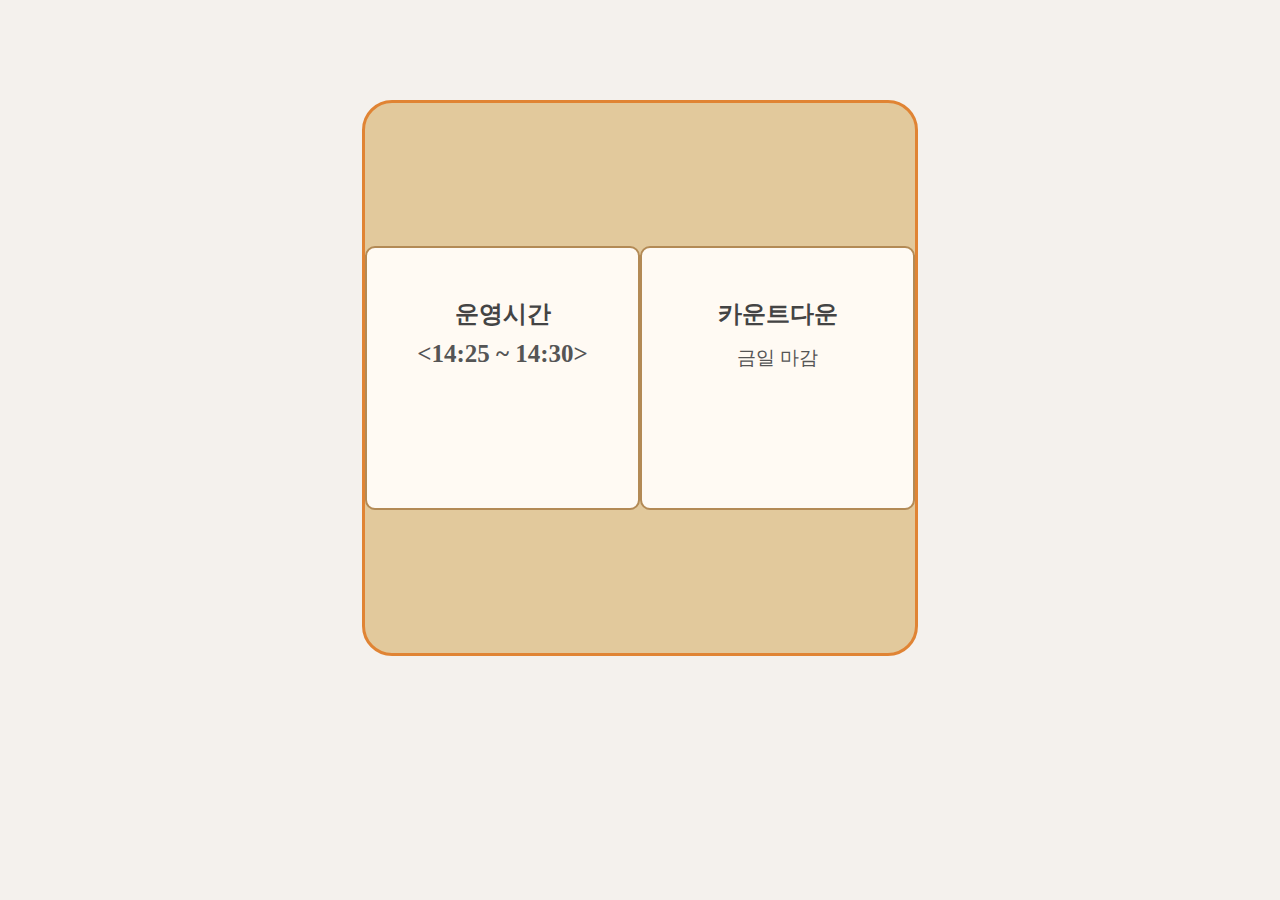
<file: countdown/countdown.html>
<!DOCTYPE html>
<html lang="ko">
  <head>
    <meta charset="UTF-8" />
    <meta name="viewport" content="width=device-width, initial-scale=1.0" />
    <title>카운트다운 페이지</title>
    <link rel="stylesheet" href="countdoun.css" />
  </head>
  <body>
    <article>
      <div class="container">
        <h2>운영시간</h2>
        <b>&lt;14:25 ~ 14:30&gt;</b>
      </div>
      <div class="container">
        <h2>카운트다운</h2>
        <p id="status"></p>
        <p id="countdown"></p>
      </div>
    </article>
    <script src="countdoun.js"></script>
  </body>
</html>
</file>
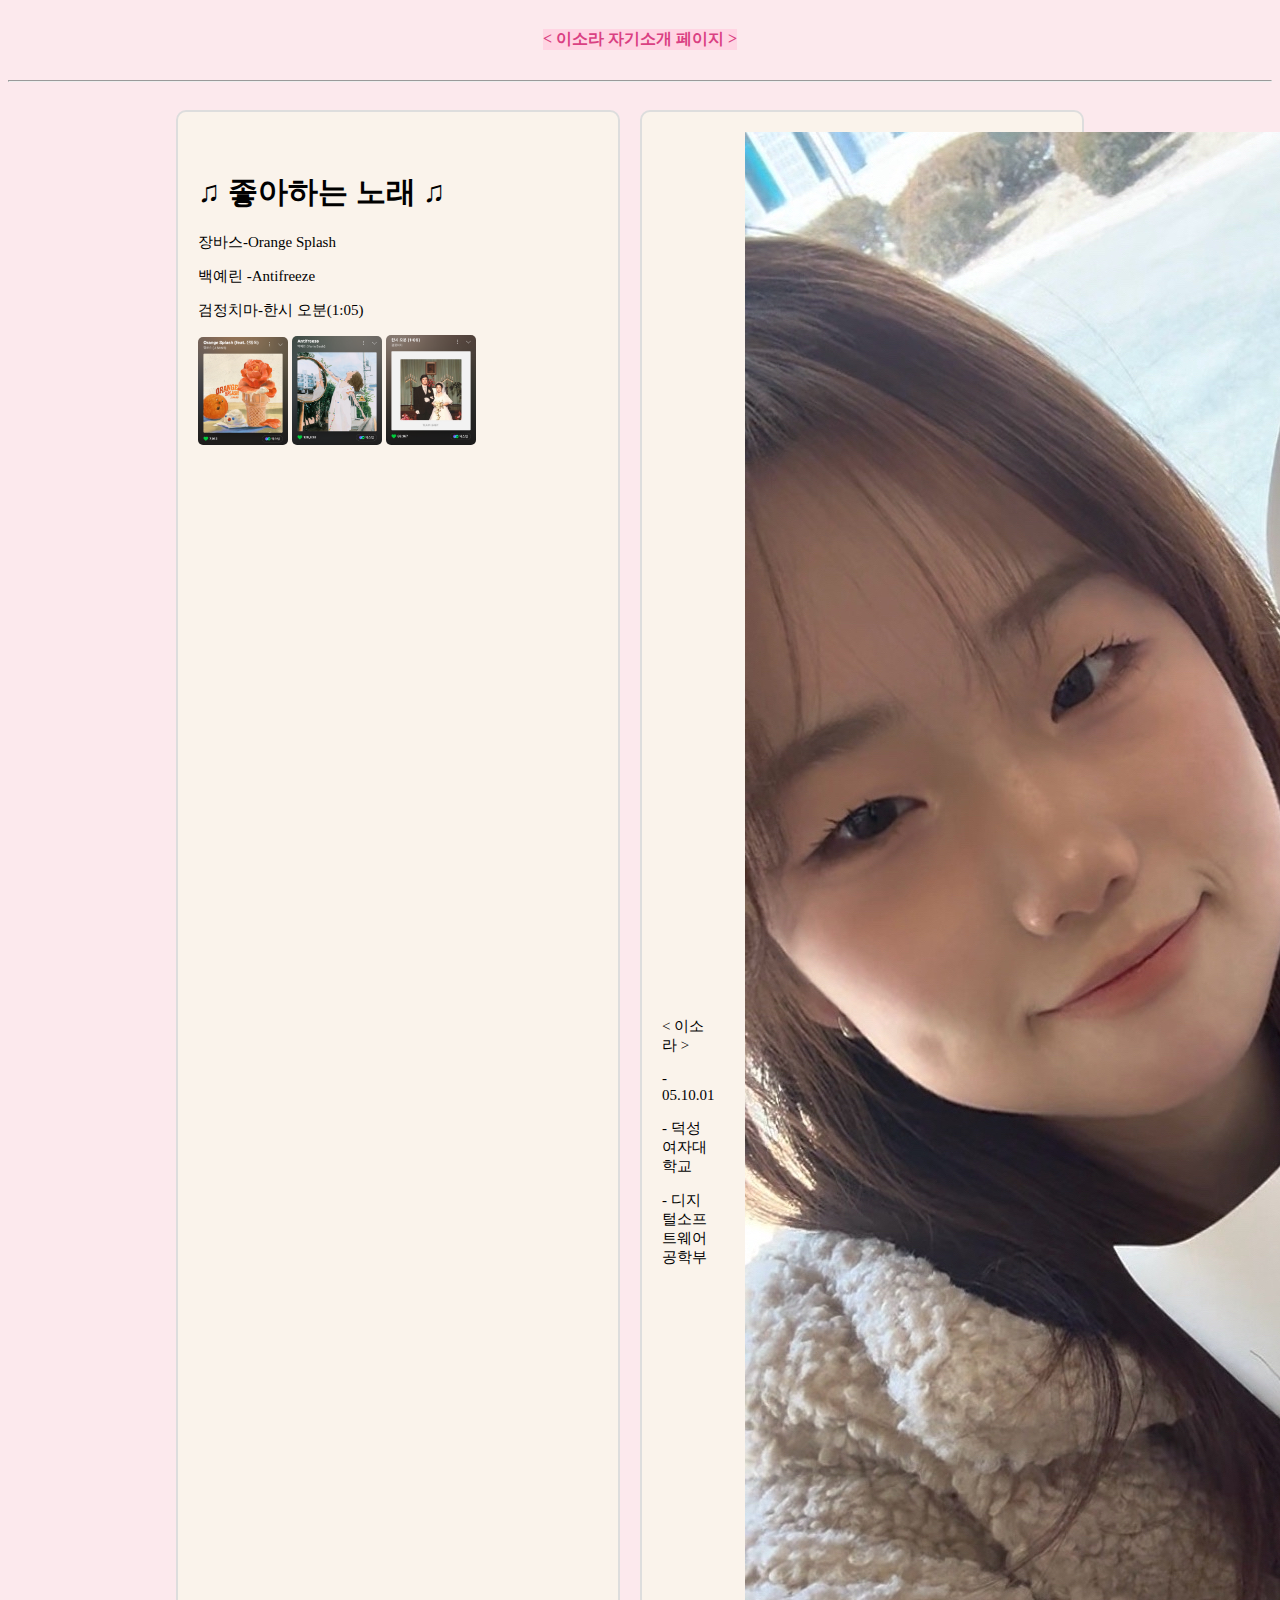
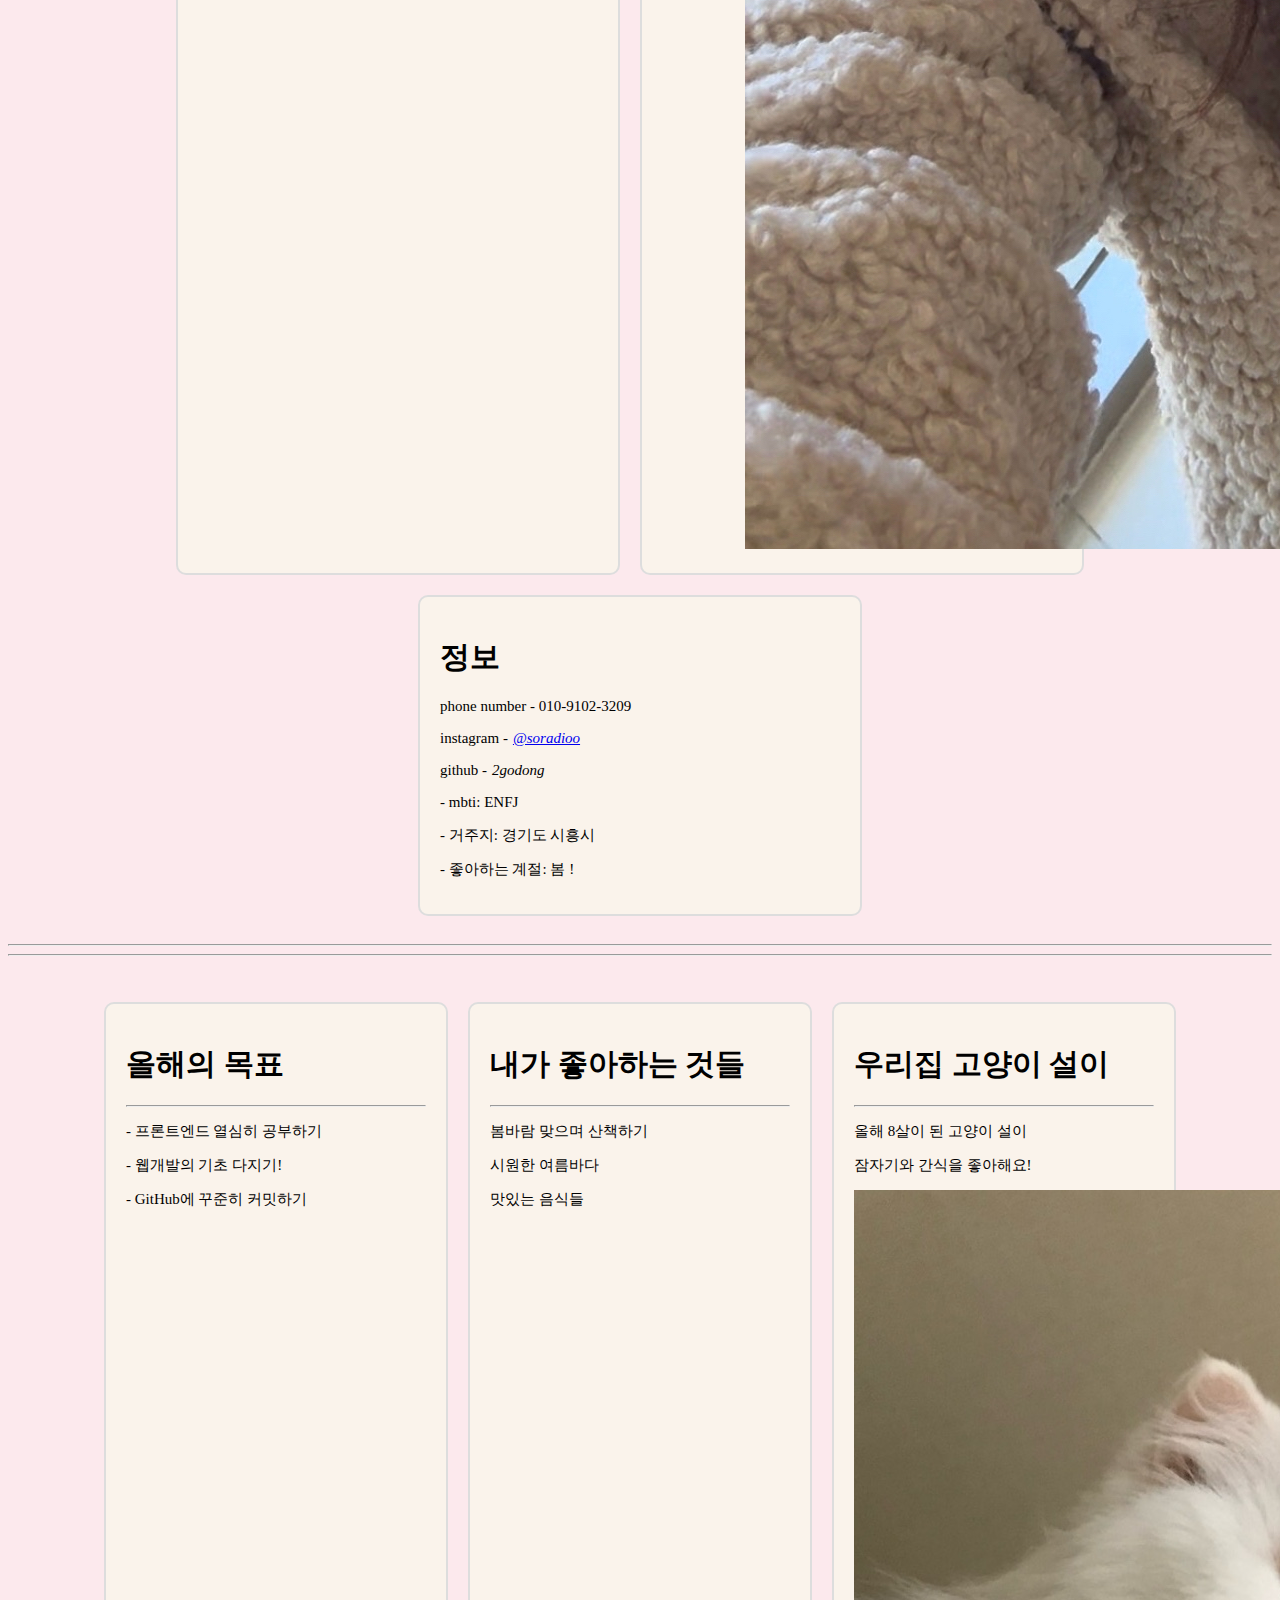
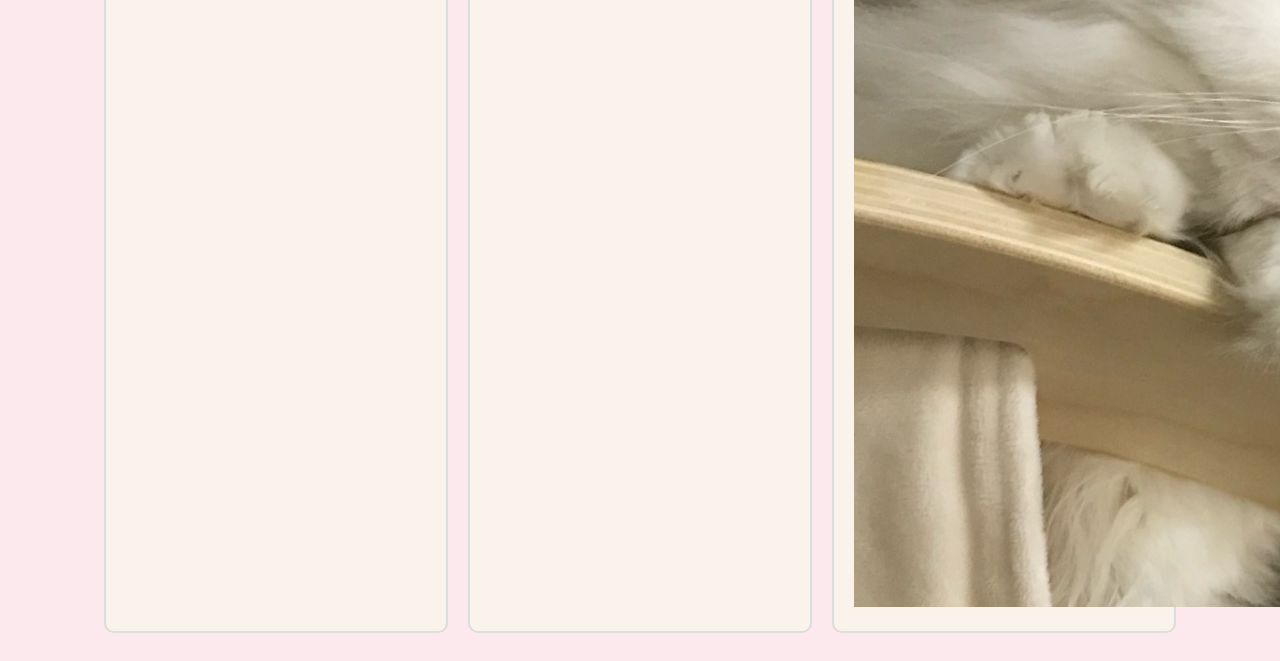
<file: session3/aboutMe.html>
<!DOCTYPE html>
<html lang="ko">
<head>
    <meta charset="UTF-8">
    <meta name="viewport" content="width=device-width, initial-scale=1.0">
    <link rel="stylesheet" href="./css/aboutMe.css">
    <title>Document</title>
</head>
<body class="body">
<header class="header"> <h4 class="hd"> &lt; 이소라 자기소개 페이지 &gt;</h4></header> <hr>

<div class="flex"> 
<div class="container1">
    <p class="m"> <h1> &#9835; 좋아하는 노래 &#9835; </h1> </p>
    <p>장바스-Orange Splash </p>
    <p>백예린 -Antifreeze </p>
    <p>검정치마-한시 오분(1:05)</p>
    <img class="mcimg" src="./img/mc1.jpg" alt="장바스 -Orange Splash">
    <img class="mcimg" src="./img/mc2.jpg" alt="백예린 -Antifreeze">
    <img class="mcimg" src="./img/mc3.jpg" alt="검정치마 -한시 오분(1:05)">
</div>

<div class="container">
<div class="pix"><p> &lt; 이소라 &gt;</p>
<p>- 05.10.01 </p>
<p>- 덕성여자대학교 </p>
<p>- 디지털소프트웨어공학부</p></div>
<div class="pix"><img class="myimg" src="./img/이소라_사진.jpg" alt="이소라 사진"> </div></div>


    <p>
    <aside class="container2">
    <h1>정보 </h1>
    <p class="list">phone number - 010-9102-3209</p>
    <p class="list">instagram - <i> <a href="https://www.instagram.com/soradioo?igsh=a3M1a2szeThsbTZq"> @soradioo </a> </i></p>
    <p class="list">github - <i> 2godong </i></p> </p>
    <p class="list">- mbti: ENFJ</p>
    <p class="list">- 거주지: 경기도 시흥시</p>
    <p class="list">- 좋아하는 계절: 봄 !</p>
</div>

<hr>
<hr>

<br>
<div class="flex">
<div class="container4">
    <h1> 올해의 목표 </h1> <hr>
    <p> - 프론트엔드 열심히 공부하기</p>
    <p> - 웹개발의 기초 다지기!</p>
    <p> - GitHub에 꾸준히 커밋하기</p>
</div>

<div class="container4">
    <h1>내가 좋아하는 것들 </h1> <hr>
    <p> 봄바람 맞으며 산책하기 </p>
    <p> 시원한 여름바다 </p>
    <p> 맛있는 음식들</p>
</div>
<div class="container4">
    <h1>우리집 고양이 설이 </h1><hr>
    <p> 올해 8살이 된 고양이 설이</p>
    <p> 잠자기와 간식을 좋아해요!</p>
    <img class="catimg" src="./img/cat.jpg" alt="고양이 사진"> </div>
</div>
</html>
</file>
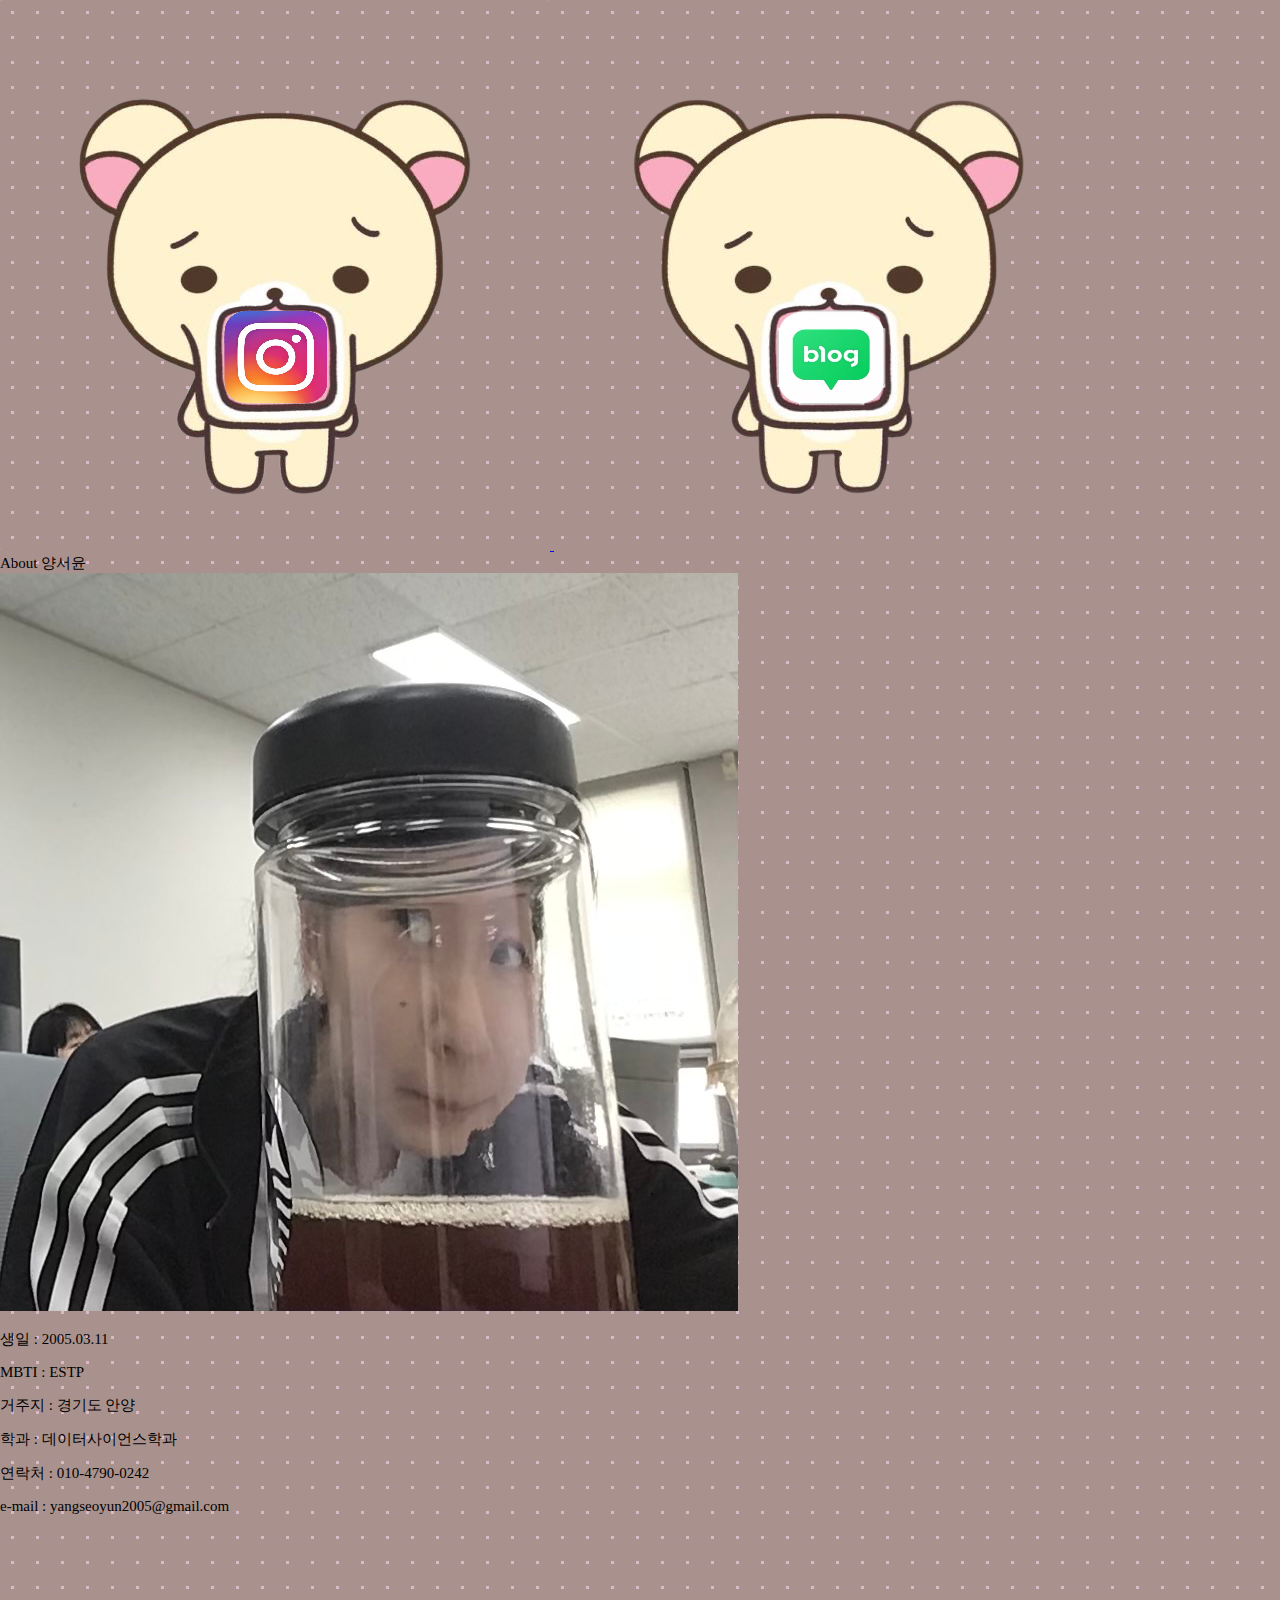
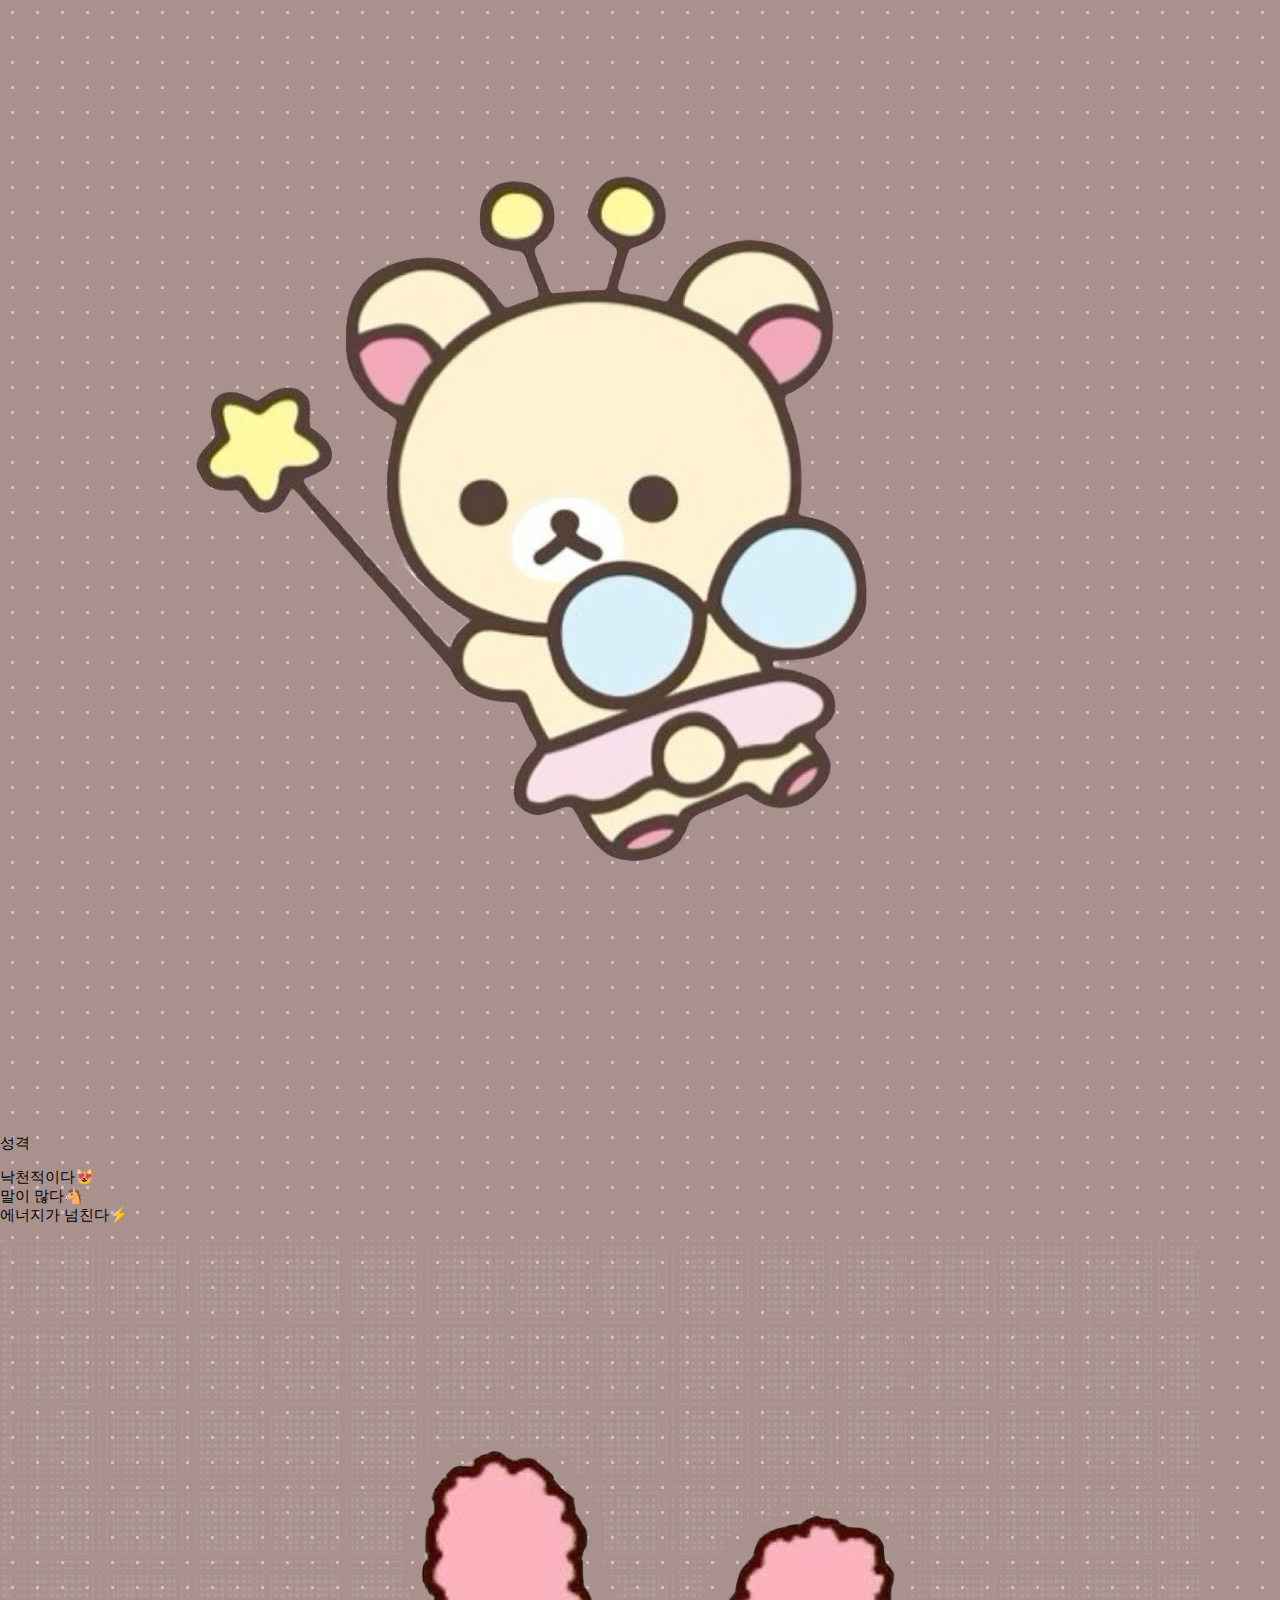
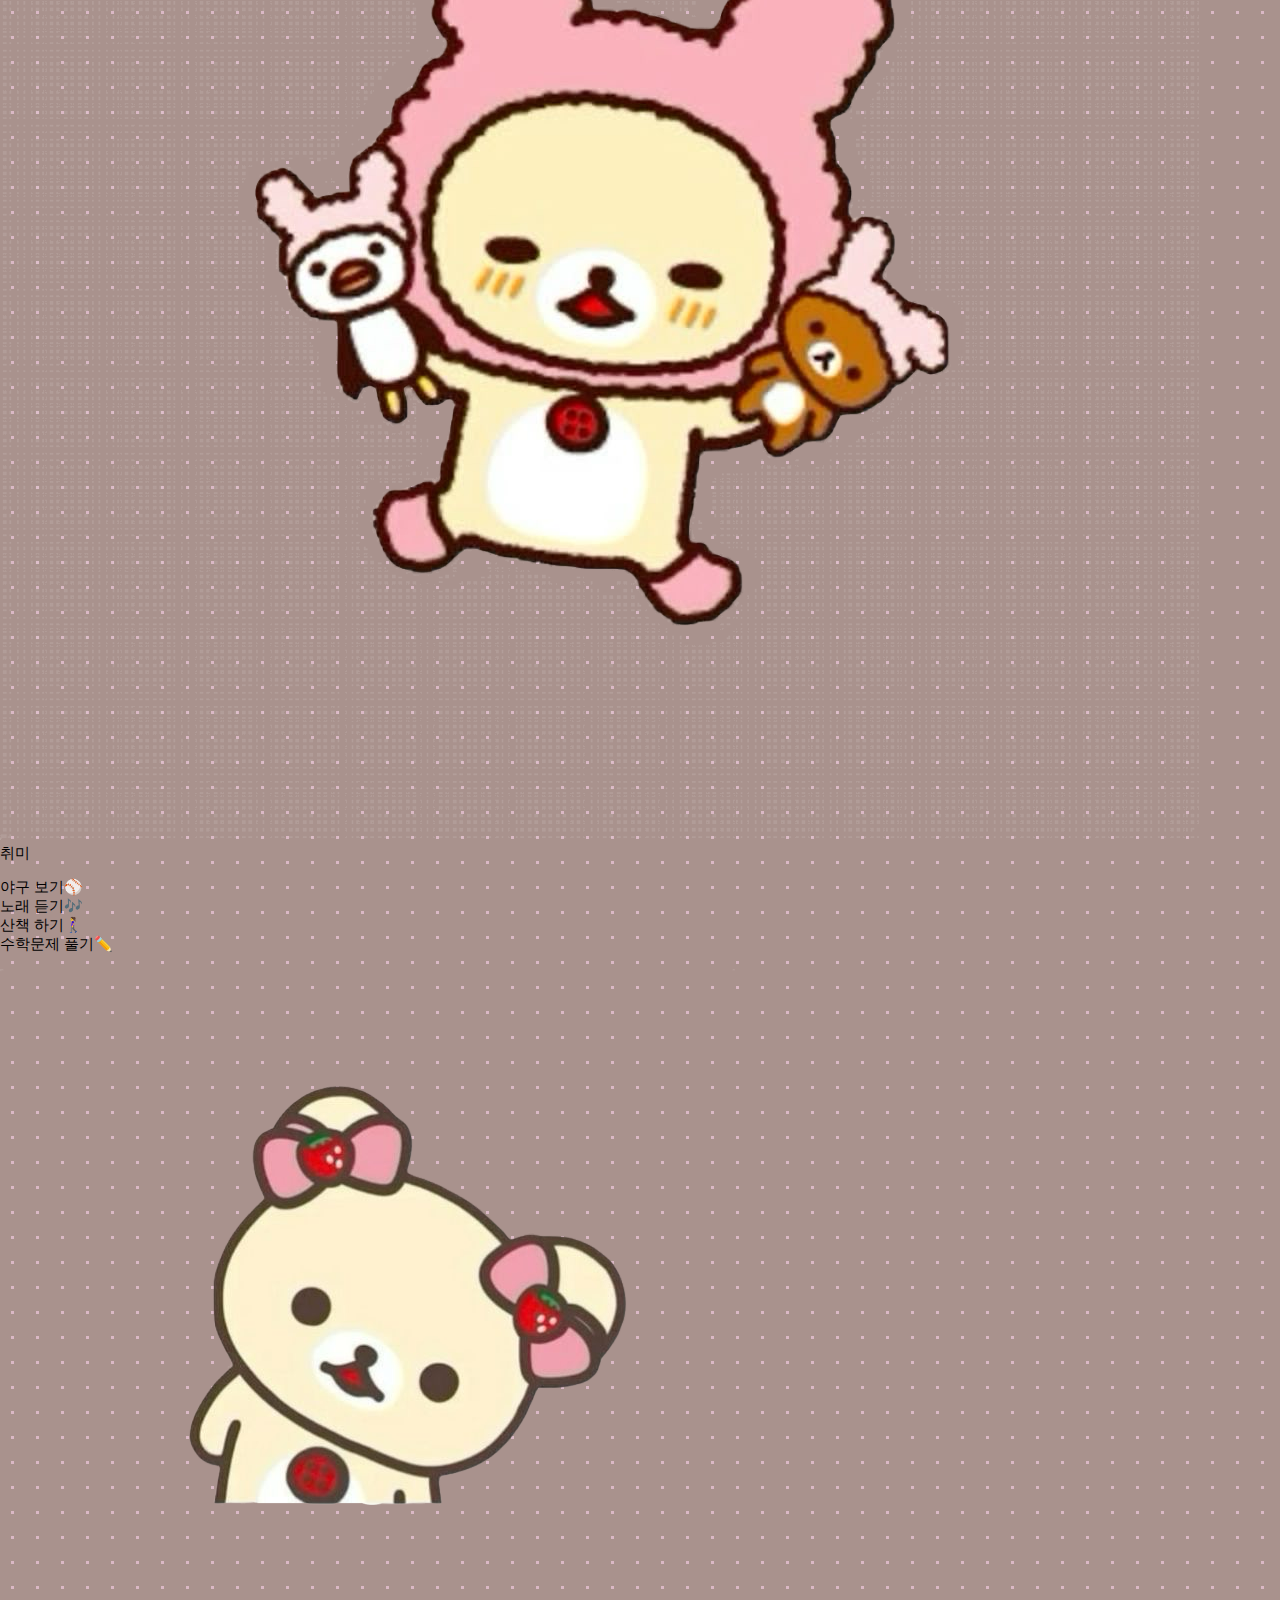
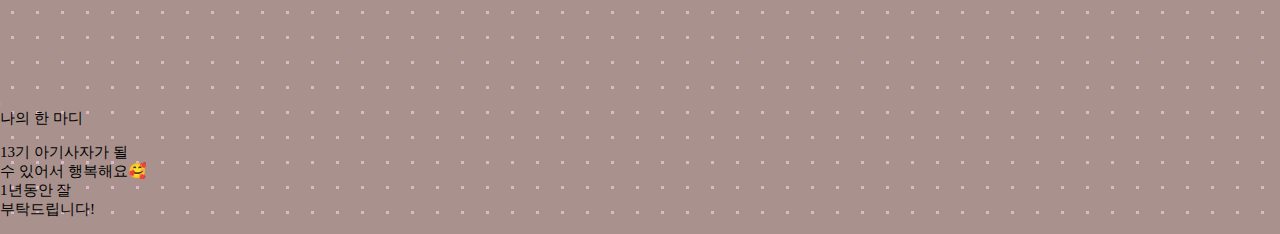
<file: session3/img/aboutMe.html>
<!DOCTYPE html>
<html lang="ko">
  <head>
    <meta charset="UTF-8" />
    <meta name="viewport" content="width=device-width, initial-scale=1.0" />
    <title>양서윤 자기소개</title>
    <link rel="stylesheet" href="../css/aboutMe.css" />
    <link rel="preconnect" href="https://fonts.googleapis.com" />
    <link rel="preconnect" href="https://fonts.gstatic.com" crossorigin />
    <link
      href="https://fonts.googleapis.com/css2?family=Gaegu&display=swap"
      rel="stylesheet"
    />
  </head>
  <style>
    body {
      margin: 0;
      background-color: #a9928d;
      background-image: radial-gradient(#dab8c5 1.5px, transparent 1.5px);
      background-size: 25px 25px;
    }
  </style>
  <body>
    <aside class="mini-link">
      <a
        href="https://www.instagram.com/_2ao0110n_?igsh=MTZieDR5NGcydXljbw=="
        target="_blank"
      >
        <img src="IMG_9272.png" alt="insta" />
      </a>
      <a href="https://m.blog.naver.com/2aovun" target="_blank">
        <img src="IMG_9273.png" alt="blog" />
      </a>
    </aside>
    <div class="name">About 양서윤</div>
    <div class="full">
      <div class="profile-image">
        <img src="me.jpg" alt="나" />
      </div>
      <div class="info">
        <p>생일 : 2005.03.11</p>
        <p>MBTI : ESTP</p>
        <p>거주지 : 경기도 안양</p>
        <p>학과 : 데이터사이언스학과</p>
        <p>연락처 : 010-4790-0242</p>
        <p>e-mail : yangseoyun2005@gmail.com</p>
      </div>
    </div>
    <div class="option">
      <div class="item">
        <img src="IMG_9261.png" />
        <div class="text-box">
          <div class="title">성격</div>
          <p>낙천적이다😻<br />말이 많다🐴<br />에너지가 넘친다⚡</p>
        </div>
      </div>
      <div class="item">
        <img src="IMG_9262.png" />
        <div class="text-box">
          <div class="title">취미</div>
          <p>
            야구 보기⚾<br />노래 듣기🎶<br />산책 하기🚶‍♀️<br />수학문제 풀기✏️
          </p>
        </div>
      </div>
      <div class="item">
        <img src="IMG_9263.png" />
        <div class="text-box">
          <div class="title">나의 한 마디</div>
          <p>
            13기 아기사자가 될<br />
            수 있어서 행복해요🥰 <br />1년동안 잘<br />부탁드립니다!
          </p>
        </div>
      </div>
    </div>
  </body>
</html>
</file>
<file: countdown/countdoun.css>
body {
  background-color: #f4f1ed;
  text-align: center;
  margin-top: 100px;
}

.container {
  border: 2px solid #b38a55;
  padding: 30px;
  background-color: #fffaf3;
  border-radius: 10px;
  width: 300px;
  height: 200px;
}

article {
  width: 550px;
  margin: 0 auto;
  background-color: #e2c99c;
  height: 550px;
  border-radius: 30px;
  display: flex;
  align-items: center;
  border: 3px solid #e08434;
}

h2 {
  margin-bottom: 10px;
  color: #444;
}

#status {
  font-size: 1.2rem;
  margin: 15px 0;
  color: #555;
}

b {
  font-size: 25px;
  color: #555;
}

#countdown {
  font-size: 2rem;
  font-weight: bold;
  color: #b85600;
}
</file>
<file: session3/css/aboutMe.css>
div{
    color: black(0, 0, 0);
    font-size: 15px;
}

.img {
    width: 150px;
    height: auto;
    border-radius: 30px;
    object-fit: cover;
}


#highlight {
    background-color: rgb(246, 196, 196);
    font-size: 2px;
}

#left-text {
    text-align:right;
}

.header{
    display:flex;
    align-items: center;
    justify-content: center;
    color: rgb(218, 64, 130);
}

.body {
    background-color: rgb(252, 233, 237);
}

.hd{
    background-color: rgb(255, 213, 227);
    display: flex;
    justify-content: center;
    align-items: center;

}
.container {
    display:flex;
    align-items: center; 
    gap: 30px; 
    border: 2px solid #ddd;
    padding: 20px;
    width: 400px;
    background-color:rgb(250, 243, 235);
    border-radius: 10px;
    font-size: 17px;
}

.container1 {
    gap: 30px; 
    border: 2px solid #ddd;
    padding: 20px;
    width: 400px;
    background-color:rgb(250, 243, 235);
    border-radius: 10px;
}

.container2 {
    gap: 30px; 
    border: 2px solid #ddd;
    padding: 20px;
    width: 400px;
    background-color:rgb(250, 243, 235);
    border-radius: 10px;
}


.wrapper {
    display: flex;
    justify-content: center;
    gap: 20px;
    margin-top: 50px;
}

.flex{
        display: flex;
        justify-content: center;
        gap: 20px;
        flex-wrap: wrap;
        padding: 20px;
}

.m {
    display: flex;
    justify-content: center;
    align-items: baseline;
    font-size: 20px;
    color: rgb(166, 101, 127);
}

.list {
    display: flex;
            justify-content:left;
            gap: 5px;
            font-size: 15px;
}

.mcimg {
    width: 90px;
    height: auto;
    border-radius: 5px;
}

.container4 {
    gap: 30px; 
    border: 2px solid #ddd;
    padding: 20px;
    width: 300px;
    background-color:rgb(250, 243, 235);
    border-radius: 10px;
}

.img1{
    width: 100px;
    height: auto;
    border-radius: 30px;
    object-fit: cover;
    float:right;
}
</file>
